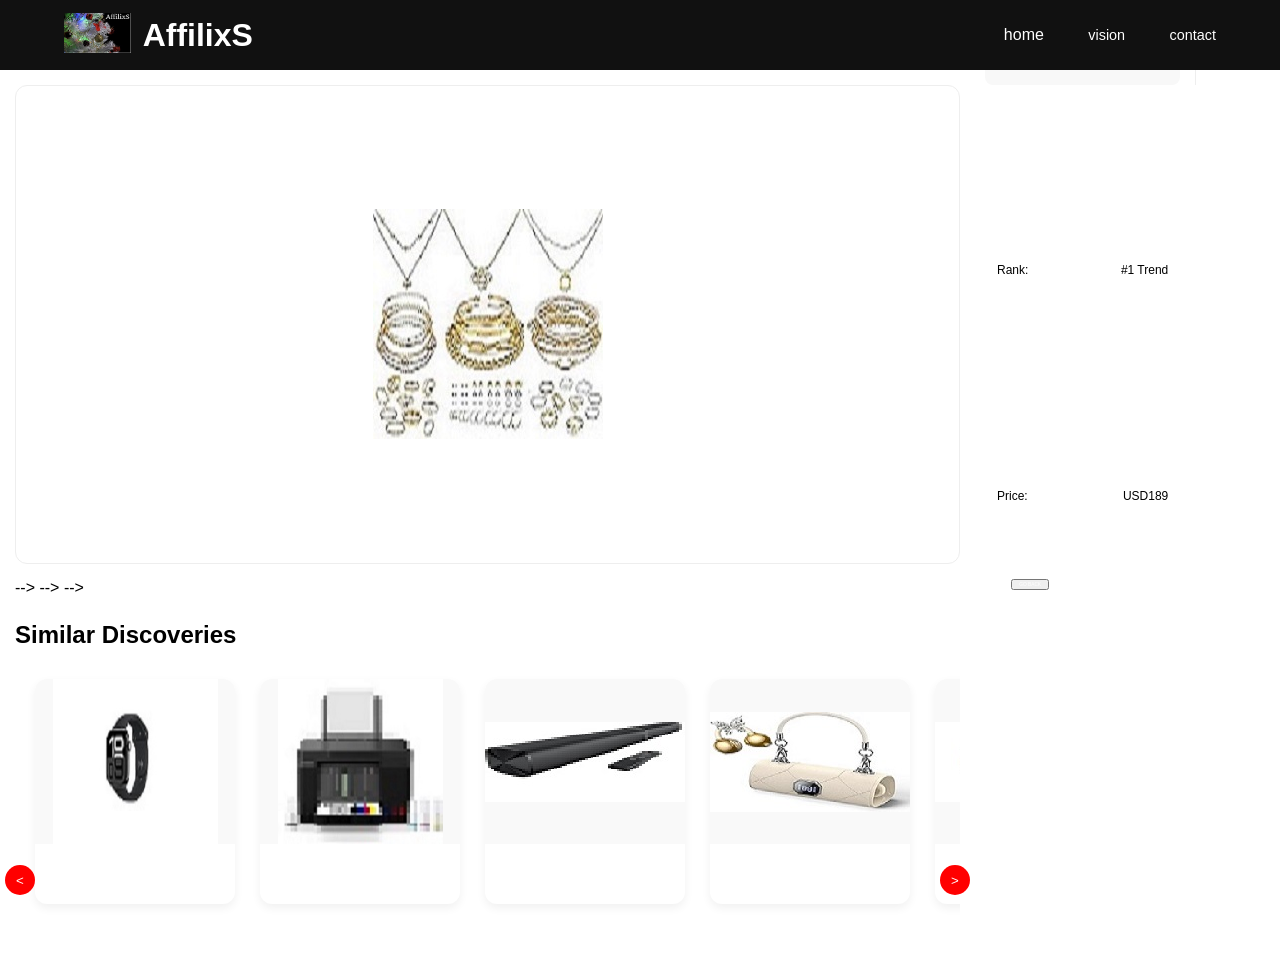
<file: product.html>
﻿<!DOCTYPE html>
<html lang="en">
<head>
    <meta charset="UTF-8">
    <meta name="viewport" content="width=device-width, initial-scale=1.0, maximum-scale=1.0, user-scalable=no">
    <title>AffilixS | Product View</title>
    <!-- Main Stylesheet (Header/Footer) -->
    <link rel="stylesheet" href="CSS/styles.css?v=1.4">
    <!-- Product Specific Stylesheet (Layout) -->
    <link rel="stylesheet" href="CSS/product-styles.css?v=2.0">
</head>
<body class="product-page">

<!-- [BLOCK: MODALS] -->
<div id="visionModal" class="text-modal" onclick="closeM(event, 'visionModal')">
    <div class="modal-box"><h2>Our Vision</h2><p>Refined products for modern living.</p></div>
</div>
<div id="contactModal" class="text-modal" onclick="closeM(event, 'contactModal')">
    <div class="modal-box"><h2>Contact</h2><p>support@affilixs.com</p></div>
</div>

<header class="site-header">
    <div class="logo-group" onclick="window.location.href='index.html'" style="cursor:pointer">
        <div class="logo"><img src="images/logo.jpg" alt="Logo"></div>
        <h1>AffilixS</h1>
    </div>
    <nav class="header-nav">
        <a href="index.html" class="nav-item">home</a>
        <span class="nav-item" onclick="openM('visionModal')">vision</span>
        <span class="nav-item" onclick="openM('contactModal')">contact</span>
    </nav>
</header>

<main class="product-main-layout">
    
    <!-- LEFT SIDE: Stacks Hero, Description, and Row vertically -->
    <div class="main-display-area">
        
        <section class="hero-display">
            <img id="heroImage" src="" alt="Product Hero">
        </section>

        <!-- REPAIRED INFO SPACE: 4-Line Strategy -->
        <!-- <section class="info-horizontal-bar">
            <!-- <h2 class="row-title">PRODUCT DETAILS</h2> <!-- Line 1: Static Title -->

            <!-- <h3 id="pShortName" style="margin:0; font-size: 0.75rem; color: #666;">---</h3> <!-- Line 2: Short Name --> -->
 
           <!-- <h1 id="pFullName" style="margin:0; font-size: 0.75rem;">---</h1> <!-- Line 3: Long Name --> -->

            <!-- <div id="pDesc" class="description-text">---</div> <!-- Line 4: Full Description --> -->
        <!-- </section> -->

        <!-- Container for Similar Discoveries -->
        <div id="productRowsContainer"></div> 
        
    </div>

    <!-- RIGHT SIDE: Stats and Categories side-by-side -->
    <aside class="master-sidebar">

        <!-- Stats Box & Buttons (Uncomment when ready to restore) -->
         
        <div class="sidebar-action-col">
           <div class="tight-stats">
                <p><span>Rating:</span> <span>★★★★★</span></p>

                <p><span>Rank:</span> <span id="pRank">#1 Trend</span></p>

                <p><span>Price:</span> <span id="pPrice">---</span></p>
            </div>
            <div class="sidebar-btns">
                <a id="buyBtn" href="#" target="_blank" class="t-btn buy-now font-size: 0.10rem;">BUY NOW</a>
                <button onclick="window.location.href='index.html'" class="t-btn go-back font-size: 0.10rem;">GO BACK</button>
            </div>
        </div> 
        

        <!-- Category Column -->
        <div class="cat-column">
            <div class="cat-square"><img src="images/cat-tech.jpg"><p>TECH</p></div>
            <div class="cat-square"><img src="images/Home.jpg"><p>HOME</p></div>
            <div class="cat-square"><img src="images/Style.jpg"><p>STYLE</p></div>
            <div class="cat-square"><img src="images/Fittness.jpg"><p>FITNESS</p></div>
            <div class="cat-square"><img src="images/BeautyPersonnalCare.jpg"><p>BEAUTY</p></div>
        </div>

    </aside>

</main>

<!-- HELPER SCRIPTS FOR MODALS -->
<script>
    function openM(id) { document.getElementById(id).classList.add('active'); }
    function closeM(e, id) { if(e.target.id === id) document.getElementById(id).classList.remove('active'); }
</script>

<!-- THE MAIN ENGINE: All data fetching and UI updates happen here -->
<script src="js/product-logic.js?v=999"></script>

</body>
</html>
</file>
<file: CSS/styles.css>
﻿/* =============================================================
   AFFILIXS MASTER STYLES - CLEAN SOLID STATE
   ============================================================= */

* { box-sizing: border-box !important; }

html, body {
    margin: 0 !important;
    padding: 0 !important;
    width: 100% !important;
    overflow-x: hidden !important;
    font-family: sans-serif;
    background: #fff;
}

/* HEADER */
.site-header {
    display: flex;
    align-items: center;
    justify-content: space-between;
    padding: 0 5%;
    background: #111;
    height: 70px;
    position: sticky;
    top: 0; z-index: 2000;
}
.logo-group { display: flex; align-items: center; gap: 12px; color: #fff; }
.logo img { height: 40px; }
.header-nav span { color: #fff; margin-left: 5ch; font-size: 0.9rem; cursor: pointer; }

/* HERO SECTION */
.top-section { margin-top: 25px !important; position: relative; width: 100%; }
.identity-panel {
    width: 100vw !important; /* Force it to the full width of the Viewport */
    margin-left: 0 !important;
    height: 310px;
    background: url("../images/hero8888.jpg") no-repeat;
    background-size: cover !important; /* Forces the image to stretch until no gaps remain */

    background-position: 50% 50%; /* This targets your 'Line 130-400' vertical band */
    border-bottom: 4px solid #111;
 }

.identity-text {
    position: absolute;
    bottom: -15px;
    left: 5ch;
    background: #ff0000;
    padding: 8px 20px;
    border-radius: 4px;
    color: #fff;
    font-weight: bold;
    font-size: 1.2rem;
    z-index: 100;
}

/* SECTION TITLES */
.section-title {
    margin: 50px 0 20px 5ch; 
    font-size: 1.5rem;
}
.section-title span {
    color: inherit;
    font-weight: bold;
    border-bottom: 3px solid #FFD700;
    padding-bottom: 2px;
}

/* PRODUCT ROWS */
.product-row-wrapper { position: relative; width: 100%; margin-bottom: 20px; }
.product-row {
    display: flex; flex-wrap: nowrap; overflow-x: auto; gap: 25px;
    padding: 10px 20px 45px 20px; scrollbar-width: none;
}
.product-row::-webkit-scrollbar { display: none; }

.product-card {
    flex: 0 0 200px; height: 225px; background: #fff; border-radius: 12px;
    box-shadow: 0 4px 10px rgba(0,0,0,0.06); cursor: pointer; overflow: hidden;
}
.product-card img { width: 100%; height: 165px; object-fit: contain; /* ADD THIS: It acts as the "Paintbrush Canvas" automatically */
 background: #f9f9f9;
 }

/* ARROWS - UNIVERSAL */
.row-arrow {
    position: absolute; bottom: 5px; background: #ff0000 !important;
    color: #fff; width: 32px; height: 32px; border-radius: 50%;
    border: none; cursor: pointer; z-index: 100; display: flex; align-items: center; justify-content: center;
}
.row-arrow.left { left: 20px; }
.row-arrow.right { right: 20px; }

/* CATEGORIES */
.categories-wrapper { position: relative; width: 100%; }
.categories {
    display: flex !important;
    flex-wrap: nowrap !important;
    gap: 20px;
    overflow-x: auto;
    padding: 20px;
    scrollbar-width: none;
}
.categories::-webkit-scrollbar { display: none; }

.category {
    flex: 0 0 160px !important;
    text-align: center;
}
.category img {
    width: 140px;
    height: 140px;
    border-radius: 12px;
    object-fit: cover;
    background: #f9f9f9;
}

/* FOOTER */
.site-footer { background: #111; color: #fff; width: 100%; margin-top: 20px; }
.footer-row-1 { padding: 15px 20px 5px 20px; text-align: center; }
.footer-row-2 { padding: 10px 5%; display: flex; justify-content: flex-start; width: 100% }
.footer-links span { margin: 0 15px; cursor: pointer; font-size: 0.85rem; }
.copyright-text { margin: 0; font-size: 0.8rem; opacity: 0.8; text-align: left; }

/* MODALS & PREVIEW */
.text-modal { display: none; position: fixed; top: 0; left: 0; width: 100%; height: 100%; background: rgba(0,0,0,0.8); z-index: 5000; }
.text-modal.active { display: flex; align-items: flex-start; justify-content: center; }
.modal-box { background: #fff; color: #111; padding: 30px; border-radius: 8px; width: 90%; max-width: 500px; margin-top: 10vh; position: relative; }
.close-modal { position: absolute; top: 10px; right: 15px; font-size: 1.5rem; cursor: pointer; }

#floatingPreview { position: fixed; pointer-events: none; display: none; width: 320px; height: 450px; background: #111; border: 2px solid #ff0000; z-index: 6000; overflow: hidden; }
#floatingPreview img { width: 100%; display: block; height: 100%; object-fit: contain; }
#floatingPreview.active { display: block; }

[data-modal], .product-card, .row-arrow, .category, .header-nav span { cursor: pointer !important; }

/* =============================================================
   MOBILE FIREWALL 9.0 - THE POLISHING PHASE (FINAL)
   ============================================================= */

@media (max-width: 768px) {
    .top-section {
     
    margin-top: -45px !important; /* Reduces the gap from 25px to 5px */
         margin-bottom: 4px !important; /* This ensures the space for the identity-text doesn't overlap products */

         padding-top: 0 !important;
  }    

    /* 1.0 ... existing header/nav code ... */


    .identity-panel {

        width: 100% !important;
        height: 250px !important; /* Increased from 130px */

        margin-top: 0 !important;
        border-top: none !important; /* Ensure no border is adding a 'fake' gap */
        /* This tells the image: Be exactly as wide as the screen.
 
          The second value 'auto' lets the image height fall where it may. */
        background-size: 300px 150% !important; /* Re-asserting cover for mobile */
        background-position: contain !important; /* Centers the focus for tablets */

        background-repeat: no-repeat !important;
        background-color: #111;
    }

    .identity-text {
        position: absolute;
        bottom: -20px; /* Moves it lower so it doesn't block the hero view */
        left: 50% !important; /* Part 1 of centering */
        transform: translateX(-50%); /* Part 2 of centering: pulls it back by half its width */
        width: 90%; /* Prevents it from touching the screen edges */
        text-align: center;
        font-size: 0.9rem !important; /* Slightly smaller to prevent splitting into 2 lines */
        white-space: nowrap; /* Forces it to stay on one line */
        padding: 6px 10px !important;
 }

    /* 1.1 Header: Expanded 2-Line Control */
    .site-header { 
        height: auto !important; 
        min-height: 65px !important;
        flex-direction: column !important; 
        align-items: flex-start !important; 
        padding: 8px 15px !important; 
    }

    .logo-group { width: 100% !important; justify-content: flex-start !important; }
    .logo img { height: 30px !important; } /* Slightly larger logo */
    
    /* Logo Title: Increased to 10px-11px range */
    .logo-group h1 { 
        font-size: 11px !important; 
        margin: 0 !important; 
        letter-spacing: 0.5px;
    }

    /* 2. Nav Rescue: Re-centering on 2nd line, Font 8px-9px */
    .header-nav { 
        width: 100% !important; 
        display: flex !important; 
        justify-content: center !important; 
        margin-top: 6px !important; 
        margin-left: 0 !important;
    }

    .header-nav span { 
        font-size: 9px !important; 
        margin: 0 12px !important;
        white-space: nowrap !important;
    }

    /* 3. Title Left Alignment Protection */
    .section-title { 
        text-align: left !important; 
        margin-left: 15px !important; 
        width: 100% !important;
        display: block !important;
    }

    /* 4. Category Arrow Tightening (Hug the cards) */
    .categories-wrapper { 
        padding-bottom: 25px !important; /* Reduced space */
        overflow: visible !important; 
    }

    .categories-wrapper .row-arrow {
        display: flex !important;
        visibility: visible !important;
        opacity: 1 !important;
        bottom: 0px !important; /* Pinned closer to card bottom */
        z-index: 5000 !important;
    }
}

@media (max-width: 480px) {
     .top-section {
     
    margin-top: -40px !important; /* Reduces the gap from 25px to 5px */
         margin-bottm: 2px !important; /* This ensures the space for the identity-text doesn't overlap products */

         padding-top: 0 !important;
 }    

    /* ... existing card squeeze code ... */


    .identity-panel {

        width: 100vw !important;
        height: 230px !important; /* Increased from 130px */

        margin-top: 0 !important;
        border-top: none !important: /* Ensure no border is adding a 'fake' gap */
        /* Shifting the horizontal focus to capture your 400-850px Paintbrush range */

        background-size: 230% auto !important;
        /* Adjust the first % to fix the 'slide to the left' */

        /* If it's too far left, move this toward 50% */
        background-position: 80% 10% !important;
 
    }
     
    .identity-text {
        position: absolute;
        bottom: -20px; /* Moves it lower so it doesn't block the hero view */
        left: 50% !important; /* Part 1 of centering */
        transform: translateX(-50%); /* Part 2 of centering: pulls it back by half its width */
        width: 90%; /* Prevents it from touching the screen edges */
        text-align: center;
        font-size: 0.9rem !important; /* Slightly smaller to prevent splitting into 2 lines */
        white-space: nowrap; /* Forces it to stay on one line */
        padding: 6px 10px !important;
 }

    /* 5. Relaxed Squeeze (Samsung Protection) */
    .product-card, .category {
        flex: 0 0 40% !important;
        max-width: 40% !important;
        margin: 5% !important;
    }

    /* 6. Footer Polish: Font Increase to ~9px */
    .footer-row-1 { 
        display: flex !important; 
        flex-wrap: nowrap !important; 
        justify-content: center !important; 
        gap: 6px !important; 
    }
    .footer-links span { 
        font-size: 9px !important; 
        margin: 0 4px !important; 
        white-space: nowrap !important;
        display: inline-block !important;
    }
}
</file>
<file: CSS/product-styles.css>
﻿/* =============================================================
   AFFILIXS PRODUCT VIEW - REFINED DASHBOARD
   ============================================================= */
body {
    margin: 0;
    padding: 0;
    overflow-x: hidden;
}

/* 1. Header Nav Fix */
.header-nav .nav-item,
.header-nav a {
    color: #ffffff !important;
    text-decoration: none;
}

.product-main-layout {
    display: flex;
    flex-direction: row;
    max-width: 1400px;
    margin: 0 auto;
    height: 100vh; /* Locked to screen height */
    gap: 25px;
    padding: 15px;
    box-sizing: border-box;
    overflow: hidden; /* Kills the main page side-scroll bar */
}

/* LEFT COLUMN STACK */
.main-display-area {
    flex: 2.5; /* Takes more space than sidebars */
    display: flex;
    flex-direction: column;
    min-width: 0;
    height: 100%;
}

/* 1. HERO: Locked to be the largest element */
.hero-display {
    flex: 0 0 55%; /* Hero always takes 55% of the vertical space */
    background: #fff;
    border-radius: 12px;
    border: 1px solid #eee;
    display: flex;
    justify-content: center;
    align-items: center;
    overflow: hidden;
    margin-bottom: 15px;
}

#heroImage {
    max-width: 95%;
    max-height: 95%;
    object-fit: contain;
}

/* 2 & 3. INFO BOX: Elegant & Wrapped */
/* .info-horizontal-bar { */
    /* flex: 0 0 70px; === it was 0 0 auto */
    /* max-height: 120px; === changed from 180 Prevents it from getting bigger than Hero */
    /* overflow-y: auto; */
    /* margin-bottom: 10px; */
    /* padding-right: 10px; */
/* } */

/* .row-title { */ 
    /* font-family: "Courier New", Consolas, Monospace; */
    /* font-size: 0.85rem; */
    /* font-weight: bold; */
    /* color: #333; */
    /* text-transform: uppercase; */
    /* letter-spacing: 1px; */
    /* margin-bottom: 8px; */
/* } */

/* #pShortName, #pFullName, #pDesc { */
    /* font-weight: 800 !important; === Removes bolding */
    /* width: 100%; */
    /* word-wrap: break-word; */
    /* white-space: normal; */
/* } */

/* #pShortName { color: #888; font-size: 0.75rem; line-height: 1.2; font-weight: 800; } */
/* #pFullName  { color: #888; font-size: 0.75rem; line-height: 1.2; margin: 5px 0; font-weight: 800; } === color: #222; */
/* .description-text { color: #555; font-size: 0.75rem; line-height: 1.2; font-weight: 800; } === color: #888; */

/* 4. PRODUCT ROW & LOWER ARROWS */
#productRowsContainer {
    margin-top: auto;
    position: relative;
    padding-bottom: 6px;
}

.arrow-btn {
    position: absolute;
    bottom: 60px; /* Moved to lower bottom corners */
    width: 30px;
    height: 30px;
    background: #ff0000;
    color: white;
    border: none;
    border-radius: 50%;
    z-index: 20;
    display: flex;
    align-items: center;
    justify-content: center;
    cursor: pointer;
}
.arrow-btn.l { left: -10px; }
.arrow-btn.r { right: -10px; }

/* 5. STATS: Aligned with bottom of Info Box */
.master-sidebar {
    width: 280px; /* I changed it from 280px Widened for data alignment */
    display: flex;
    flex-direction: row;
    gap: 15px;
    align-items: flex-end; /* Slides Stats down to align with info bottom */
    padding-bottom: 140px; /* Adjust this to match your Info box bottom */
    max-height: 50px;
}

/* Stas Column */
.sidebar-action-col {
  width: 280px;
   font-size: 0.75rem;
    background: #f8f8f8;
    /* padding-INLINE-END: 12PX; */
    /* padding-INLINE-START: 12PX; */
    /* padding-BLOCK-START: 140PX; */
    /* padding-BLOCK-END: 60PX; */
  /* border: 10px solid #eee; */
    border-radius: 8px;
   max-height: 200px;
}

.tight-stats p {
    display: flex;
    padding-INLINE-END: 12PX;
    padding-INLINE-START: 12PX;
    padding-BLOCK-START: 140PX;
    padding-BLOCK-END: 60PX;
    justify-content: space-between; /* Aligns Title and Data on same line */
    font-size: 0.75rem;
    /* margin: 5px 0; */
}

.buy-now { color: #fff !important; font-size: 0.30rem; } /* padding-bottom: 10px; background: #ff0000 !important; margin-bottom: 500px; */
.go-back { color: #fff !important; font-size: 0.30rem; } /* background: #000000 !important; padding-bottom: 500px; */

/* 6. CATEGORY SCROLL LOGIC */
.cat-column {
    display: flex;
    flex-direction: column;
    gap: 10px;
    max-height: 580px; /* Height of approx 5 cards */
    overflow-y: auto;
    scrollbar-width: none; /* Hides scrollbar for clean look */
}
.cat-column::-webkit-scrollbar { display: none; } /* Hides scrollbar for Chrome/Safari */

.cat-square {
    flex: 0 0 300px; /* Fixed height for 5-card logic */
    width: 100px;
    border: 1px solid #eee;
    border-radius: 8px;
    text-align: center;
    background: #fff;
}

.cat-square img { width: 90px; height: 90px; object-fit: contain; }

.cat-square p { font-size: 0.7rem; margin-top: 5px; font-weight: bold; font-family: "Times New Roman", Times, serif;
}
</file>
